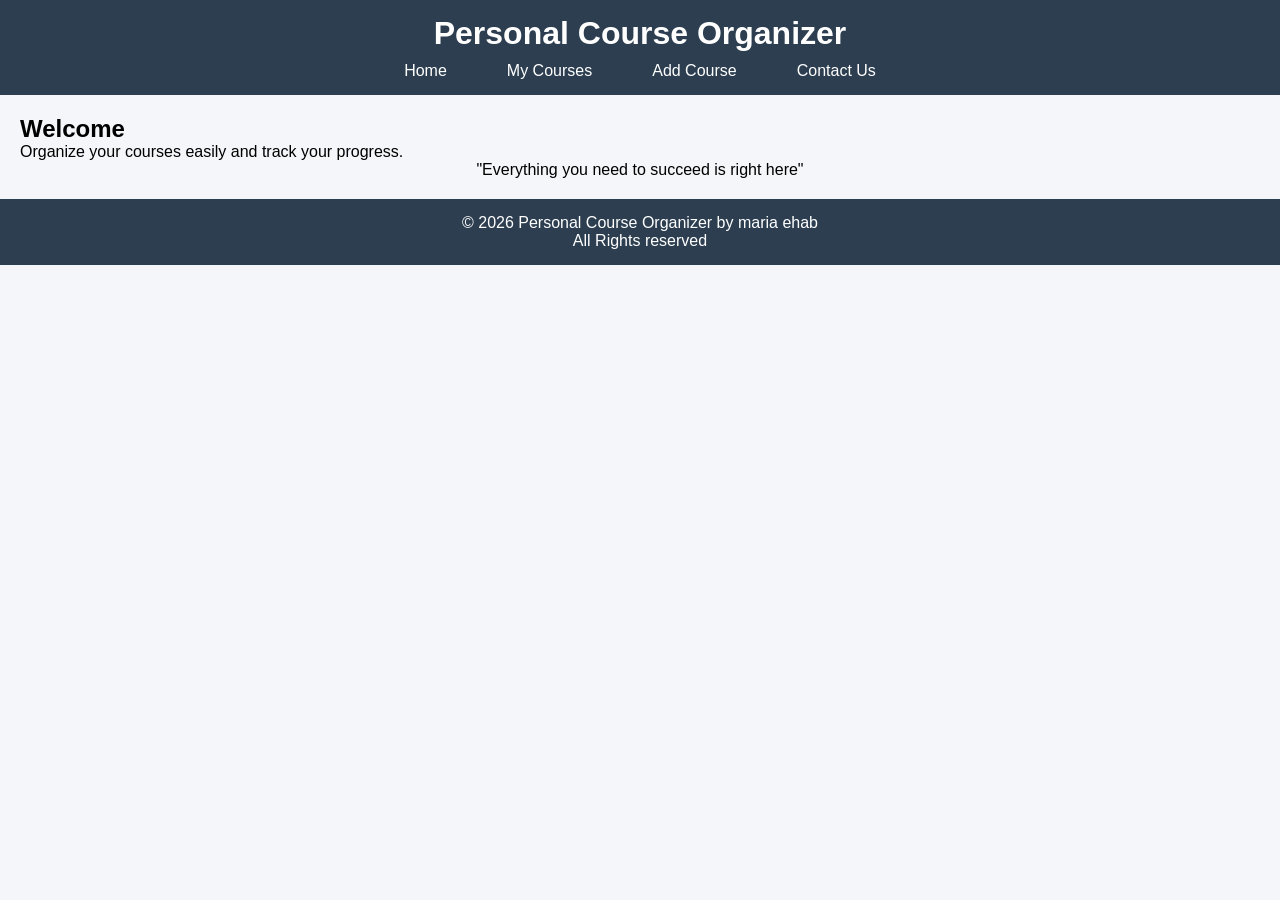
<file: index.html>
<!DOCTYPE html>
<html lang="en">
<head>
    <meta charset="UTF-8">
    <meta name="viewport" content="width=device-width, initial-scale=1.0">
    <title>Home - Personal Course Organizer</title>
    <link rel="stylesheet" href="style.css">
</head>
<body>

<header>
    <h1>Personal Course Organizer</h1>
    <nav>
        <ul>
            <li><a href="index.html">Home</a></li>
            <li><a href="courses.html">My Courses</a></li>
            <li><a href="add.html">Add Course</a></li>
            <li><a href="contact.html">Contact Us</a></li>
        </ul>
    </nav>
</header>

<main>
    <section class="middle">
        <h2>Welcome</h2>
        <p>Organize your courses easily and track your progress.</p>
        <p1>"Everything you need to succeed is right here"</p1>
    </section>
</main>

<footer>
    <p>© 2026 Personal Course Organizer by maria ehab <br> All Rights reserved</p>
</footer>

</body>
</html>
</file>
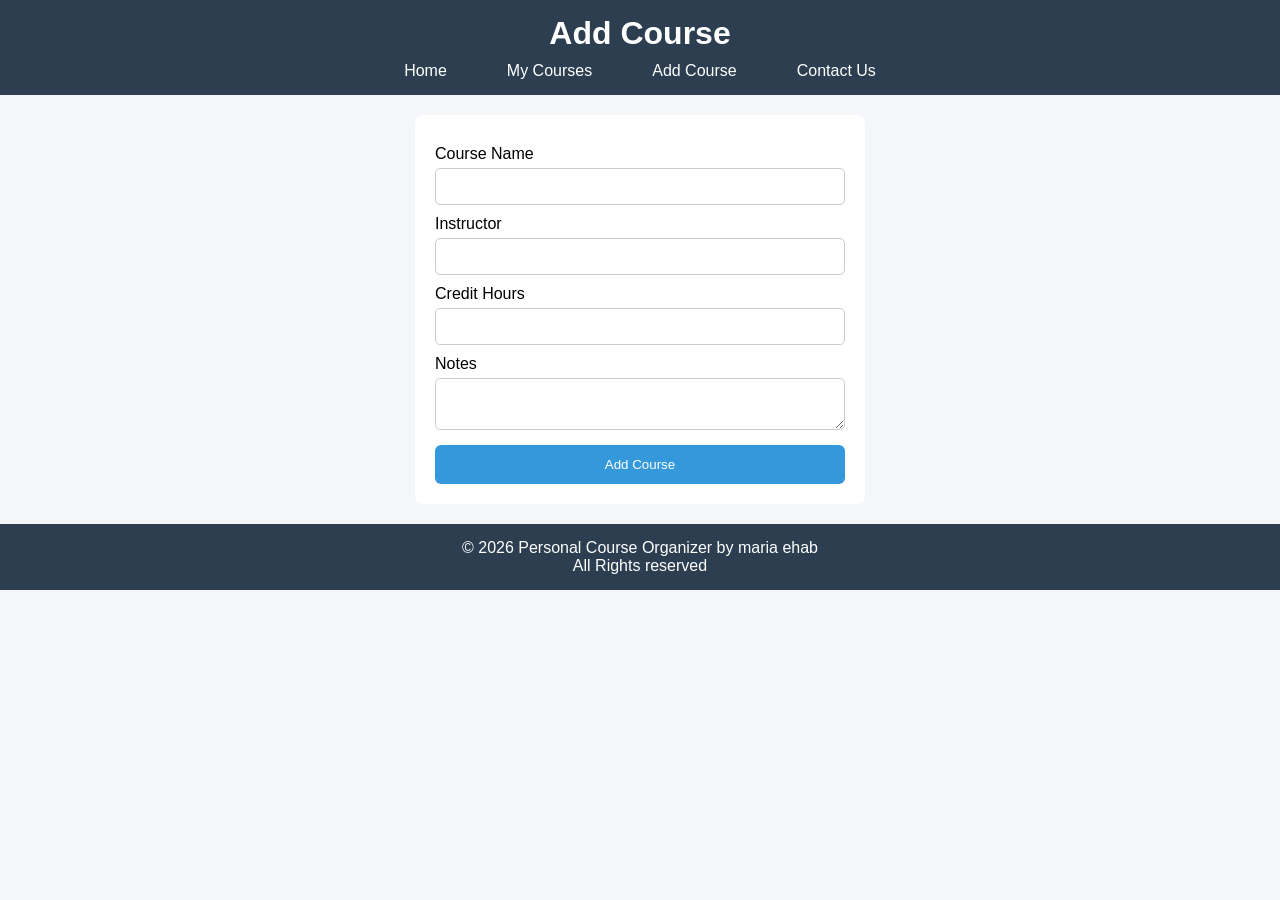
<file: add.html>
<!DOCTYPE html>
<html lang="en">
<head>
    <meta charset="UTF-8">
    <meta name="viewport" content="width=device-width, initial-scale=1.0">
    <title>Add Course</title>
    <link rel="stylesheet" href="style.css">
</head>
<body>

<header>
    <h1>Add Course</h1>
    <nav>
        <ul>
            <li><a href="index.html">Home</a></li>
            <li><a href="courses.html">My Courses</a></li>
            <li><a href="add.html">Add Course</a></li>
            <li><a href="contact.html">Contact Us</a></li>
        </ul>
    </nav>
</header>

<main>
    <section>
        <form>
            <label>Course Name</label>
            <input type="text" required>

            <label>Instructor</label>
            <input type="text" required>

            <label>Credit Hours</label>
            <input type="number" required>

            <label>Notes</label>
            <textarea></textarea>

            <button type="submit">Add Course</button>
        </form>
    </section>
</main>

<footer>
    <p>© 2026 Personal Course Organizer by maria ehab <br> All Rights reserved</p>
</footer>

</body>
</html>
</file>
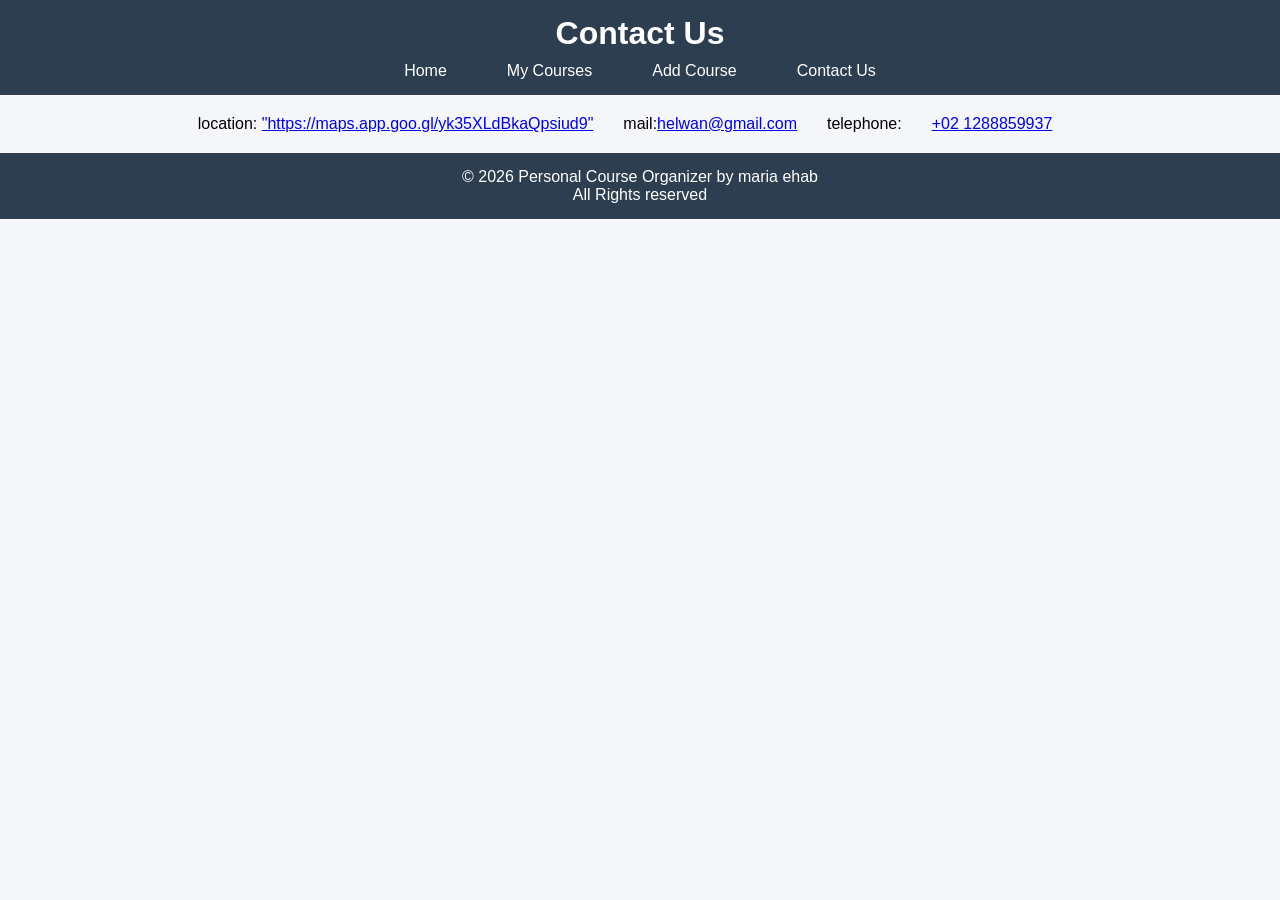
<file: contact.html>
<!DOCTYPE html>
<html lang="en">
<head>
    <meta charset="UTF-8">
    <meta name="viewport" content="width=device-width, initial-scale=1.0">
    <title>Contact Us</title>
    <link rel="stylesheet" href="style.css">
</head>
<body>

<header>
    <h1>Contact Us</h1>
    <nav>
        <ul>
            <li><a href="index.html">Home</a></li>
            <li><a href="courses.html">My Courses</a></li>
            <li><a href="add.html">Add Course</a></li>
            <li><a href="contact.html">Contact Us</a></li>
        </ul>
    </nav>
</header>

<main>
    <section class="contact">
       <p>location: <a href=https://maps.app.goo.gl/yk35XLdBkaQpsiud9  target="_blank">"https://maps.app.goo.gl/yk35XLdBkaQpsiud9"</a></p>
      <p> mail:<a href="mailto:helwan@gmail.com" target="_blank">helwan@gmail.com</a></p>
    <p> telephone:</p><a href="tel:+02 1288859937" target="_blank">+02 1288859937</a></p>
    </section>
</main>

<footer>
    <p>© 2026 Personal Course Organizer by maria ehab <br> All Rights reserved</p>
</footer>

</body>
</html>
</file>
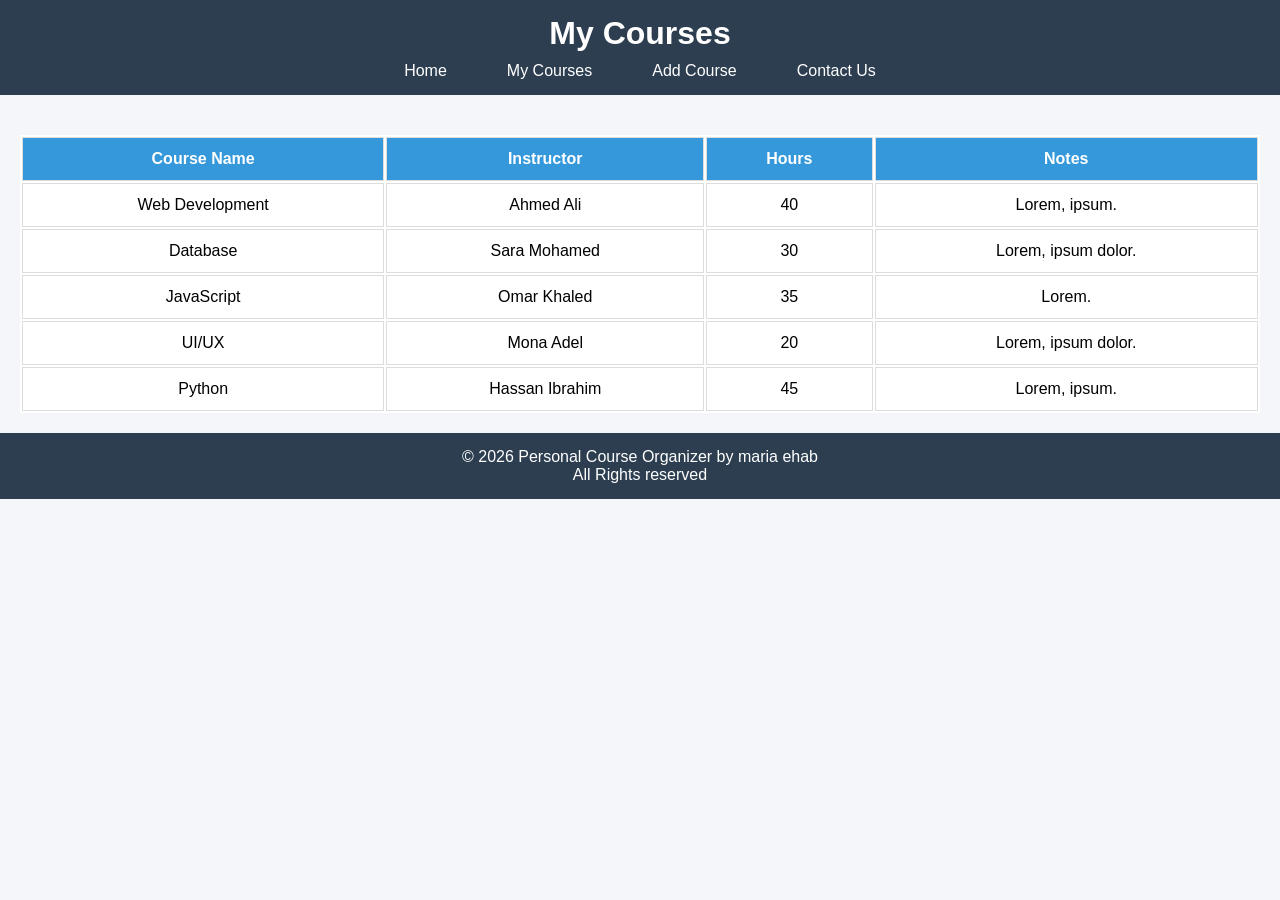
<file: courses.html>
<!DOCTYPE html>
<html lang="en">
<head>
    <meta charset="UTF-8">
    <meta name="viewport" content="width=device-width, initial-scale=1.0">
    <title>My Courses</title>
    <link rel="stylesheet" href="style.css">
</head>
<body>

<header>
    <h1>My Courses</h1>
    <nav>
        <ul>
            <li><a href="index.html">Home</a></li>
            <li><a href="courses.html">My Courses</a></li>
            <li><a href="add.html">Add Course</a></li>
            <li><a href="contact.html">Contact Us</a></li>
        </ul>
    </nav>
</header>

<main>
    <section>
        <table>
            <thead>
                <tr>
                    <th>Course Name</th>
                    <th>Instructor</th>
                    <th>Hours</th>
                    <th>Notes</th>
                </tr>
            </thead>
            <tbody>
                <tr>
                    <td>Web Development</td>
                    <td>Ahmed Ali</td>
                    <td>40</td>
                    <td>Lorem, ipsum. </td>
                </tr>
                <tr>
                    <td>Database</td>
                    <td>Sara Mohamed</td>
                    <td>30</td>
                    <td>Lorem, ipsum dolor.</td>
                </tr>
                <tr>
                    <td>JavaScript</td>
                    <td>Omar Khaled</td>
                    <td>35</td>
                    <td>Lorem.</td>
                </tr>
                <tr>
                    <td>UI/UX</td>
                    <td>Mona Adel</td>
                    <td>20</td>
                    <td>Lorem, ipsum dolor.</td>
                </tr>
                <tr>
                    <td>Python</td>
                    <td>Hassan Ibrahim</td>
                    <td>45</td>
                    <td>Lorem, ipsum.</td>
                </tr>
            </tbody>
        </table>
    </section>
</main>

<footer>
    <p>© 2026 Personal Course Organizer by maria ehab <br> All Rights reserved</p>
</footer>

</body>
</html>
</file>
<file: style.css>
* {
    margin: 0;
    padding: 0;
    box-sizing: border-box;
}

body {
    min-height:100vh
    margin:0;
    font-family: Arial, sans-serif;
    background-color: #f4f6f9;
    
    
}

header {
    background-color: #2c3e50;
    color: white;
    padding: 15px;
    text-align: center;
}

nav ul {
    list-style: none;
    display: flex;
    justify-content: center;
    margin-top: 10px;
}

nav ul li {
    margin: 0 15px;
}

nav ul li a {
    text-decoration: none;
    color: white;
    padding: 10px 15px;
    transition: 0.3s;
}

nav ul li a:hover {
    background-color: #3498db;
    border-radius: 6px;
}

main {
    padding: 20px;
    

    

}

table {
    width: 100%;
    margin-top: 20px;
    background-color:white;
}

table th, table td {
    border: 1px solid #ddd;
    padding: 12px;
    text-align: center;
}

table th {
    background-color: #3498db;
    color: white;
}

table tr:hover {
    background-color: #ecf0f1;
}

form {
    max-width: 450px;
    margin: auto;
    display: flex;
    flex-direction: column;
    padding:20px;
    border-radius:8px;
    background-color:white;
}

form label {
    margin-top: 10px;
}

form input, form textarea {
    padding: 10px;
    margin-top: 5px;
    border: 1px solid #ccc;
    border-radius:5px;
}

button {
    margin-top: 15px;
    padding: 12px;
    background-color: #3498db;
    color: white;
    border: none;
    border-radius:6px;
    
}

button:hover {
    background-color: #2980b9;
}

footer {
    text-align: center;
    padding: 15px;
    background-color: #2c3e50;
    color: white;
    margin-top: auto;
    width:100%
    
    
    
    
}

 .middle p1{ display: flex;
    justify-content: center;
    align-items: center;
}
.contact { display: flex;
          flex-wrap:wrap;
    text-align: center;
    justify-content: center;
    gap: 30px;
}
@media (max-width: 1300px) {
}

@media (min-width: 371px) and (max-width: 1300px) {
}

@media (min-width: 577px) and (max-width: 1300px) {
}

@media (min-width: 769px) and (max-width: 1300px) {
}

@media (min-width: 992px) and (max-width: 1300px) {
}

@media (min-width: 1181px) and (max-width: 1300px) {
}
</file>
